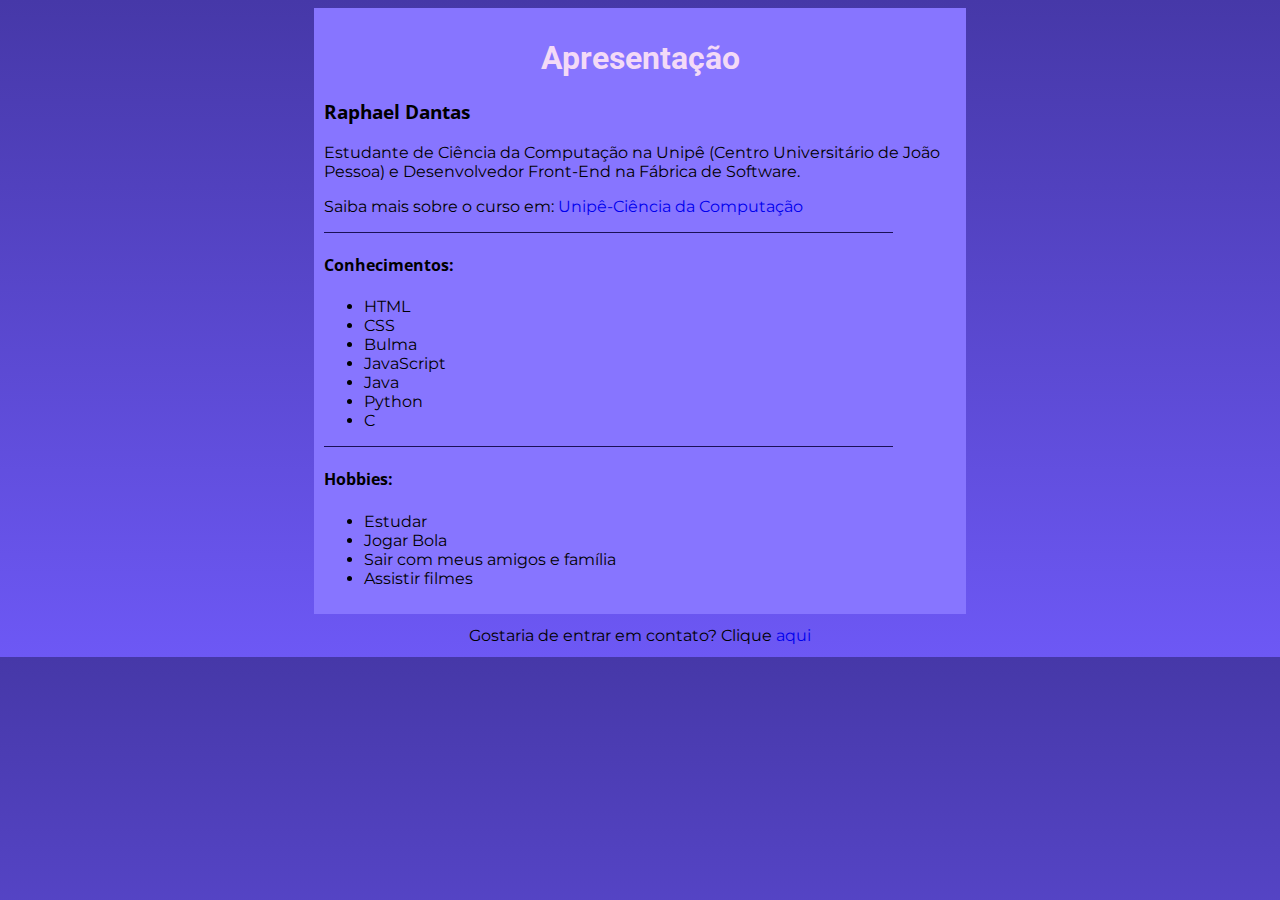
<file: index.html>
<!DOCTYPE html>
<html lang="pt-br">
<head>
    <meta charset="UTF-8">
    <meta http-equiv="X-UA-Compatible" content="IE=edge">
    <meta name="viewport" content="width=device-width, initial-scale=1.0">
    <title>Apresentação</title>
    <link rel="stylesheet" href="style.css">
    <link href="https://fonts.googleapis.com/css2?family=Montserrat:ital@1&family=Open+Sans:ital@1&family=Roboto&display=swap" rel="stylesheet">
</head>
<body>
    <main>
        <div class="container">
            <div class="top">
                <h1>Apresentação</h1>
                <h3>Raphael Dantas</h3>
                <p>Estudante de Ciência da Computação na Unipê (Centro Universitário de João Pessoa) e Desenvolvedor Front-End na Fábrica de Software.</p>
                <p>Saiba mais sobre o curso em: <a href="https://www.unipe.edu.br/graduacao/ciencia-da-computacao/" target="_blank">Unipê-Ciência da Computação</a></p>
            </div>
            <div class="hr"></div>
            <div class="middle">
                <h4>Conhecimentos:</h4>
                <ul>
                    <li>HTML</li>
                    <li>CSS</li>
                    <li>Bulma</li>
                    <li>JavaScript</li>
                    <li>Java</li>
                    <li>Python</li>
                    <li>C</li>
                </ul>
                <div class="hr"></div>
                <h4>Hobbies:</h4>
                <ul>
                    <li>Estudar</li>
                    <li>Jogar Bola</li>
                    <li>Sair com meus amigos e família</li>
                    <li>Assistir filmes</li>
                </ul>
            </div>
        </div>
    </main>
    <footer>
        <div class="bottom">
            <p class="end">Gostaria de entrar em contato? Clique <a href="form.html">aqui</a></p>
        </div>
    </footer>
</body>
</html>
</file>
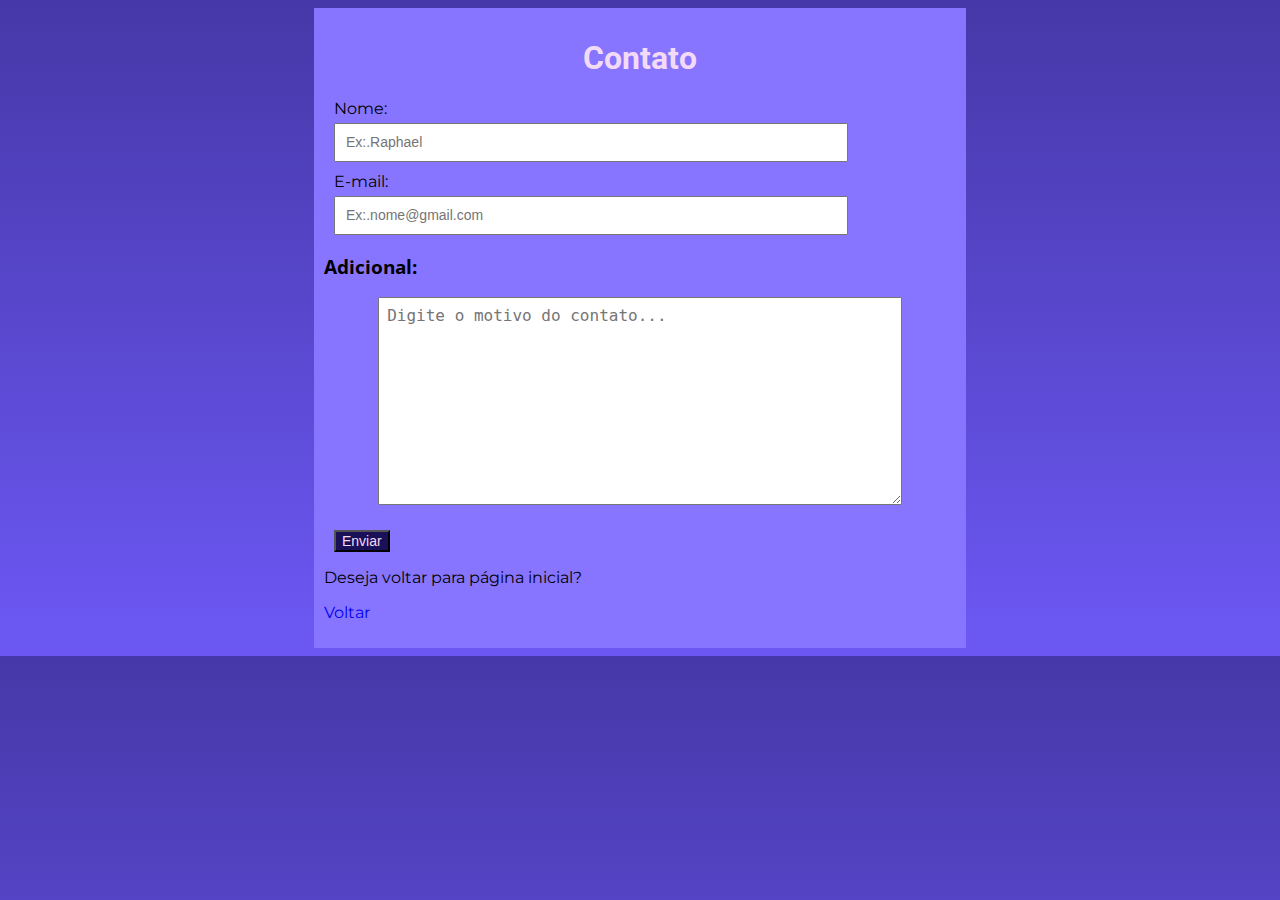
<file: form.html>
<!DOCTYPE html>
<html lang="pt-br">
<head>
    <meta charset="UTF-8">
    <meta http-equiv="X-UA-Compatible" content="IE=edge">
    <meta name="viewport" content="width=device-width, initial-scale=1.0">
    <title>Formulário</title>
    <link rel="stylesheet" href="style.css">
    <link href="https://fonts.googleapis.com/css2?family=Montserrat:ital@1&family=Open+Sans:ital@1&family=Roboto&display=swap" rel="stylesheet">
</head>
<body>
    <main>
        <div class="container">
            <h1>Contato</h1>

            <form action="#" method="post">
                <div class="input">
                    <label for="name">Nome: </label> <br>
                    <input type="text" name="name" id="name" placeholder="Ex:.Raphael" required>
                </div>
                <div class="input">
                    <label for="email">E-mail: </label> <br>
                    <input type="email" name="email" id="email" placeholder="Ex:.nome@gmail.com" required>
                </div>
                <h3>Adicional:</h3>
                <div class="textarea">
                    <textarea name="reason" id="" cols="30" rows="10" placeholder="Digite o motivo do contato..."></textarea>
                </div>
                <div class="button">
                    <button>Enviar</button>
                </div>
            </form>

            <div class="return">
                <p>Deseja voltar para página inicial?</p>
                <p class="back"><a href="index.html">Voltar</a></p>
            </div>
        </div>
    </main>
</body>
</html>
</file>
<file: style.css>
body {
    background-image: linear-gradient(#4638A8, #6D58F5);
    background-size: cover;
}

.container {
    background-color: #8775FF;
    margin: 0px auto;
    width: 50%;
    padding: 10px;
}

h1 {
    text-align: center;
    color: #F3DAF7;
    font-family: 'Roboto';
}

h3, h4 {
    font-family: 'Open Sans';
}

p, li, label {
    font-family: 'Montserrat';
}

.hr {
    width: 90%;
    height: 1px;
    background-color: #1a1057;
}

.end {
    margin: 12px 0;
    text-align: center;
}

input {
    width: 80%; 
    height: 15px;  
    font-size: 14px;
    margin-top: 5px;
    padding: 10px;
}

.input, .button {
    margin: 10px;
}

button {
    margin-top: 15px;
    font-size: 14px;
    color: #F3DAF7;
    background-color: #1a1057;
    cursor: pointer;
}

.return {
    width: fit-content;
}

a {
    text-decoration: none;
}

a:hover {
    cursor: pointer;
    background-color: #1a1057;
    color: #F3DAF7;
    font-size: 16px;
    text-decoration: none;
}

.textarea{
    display: flex;
    justify-content: center;
}

textarea {
    width: 80%;
    font-size: 16px;
    padding: 8px;
}
</file>
